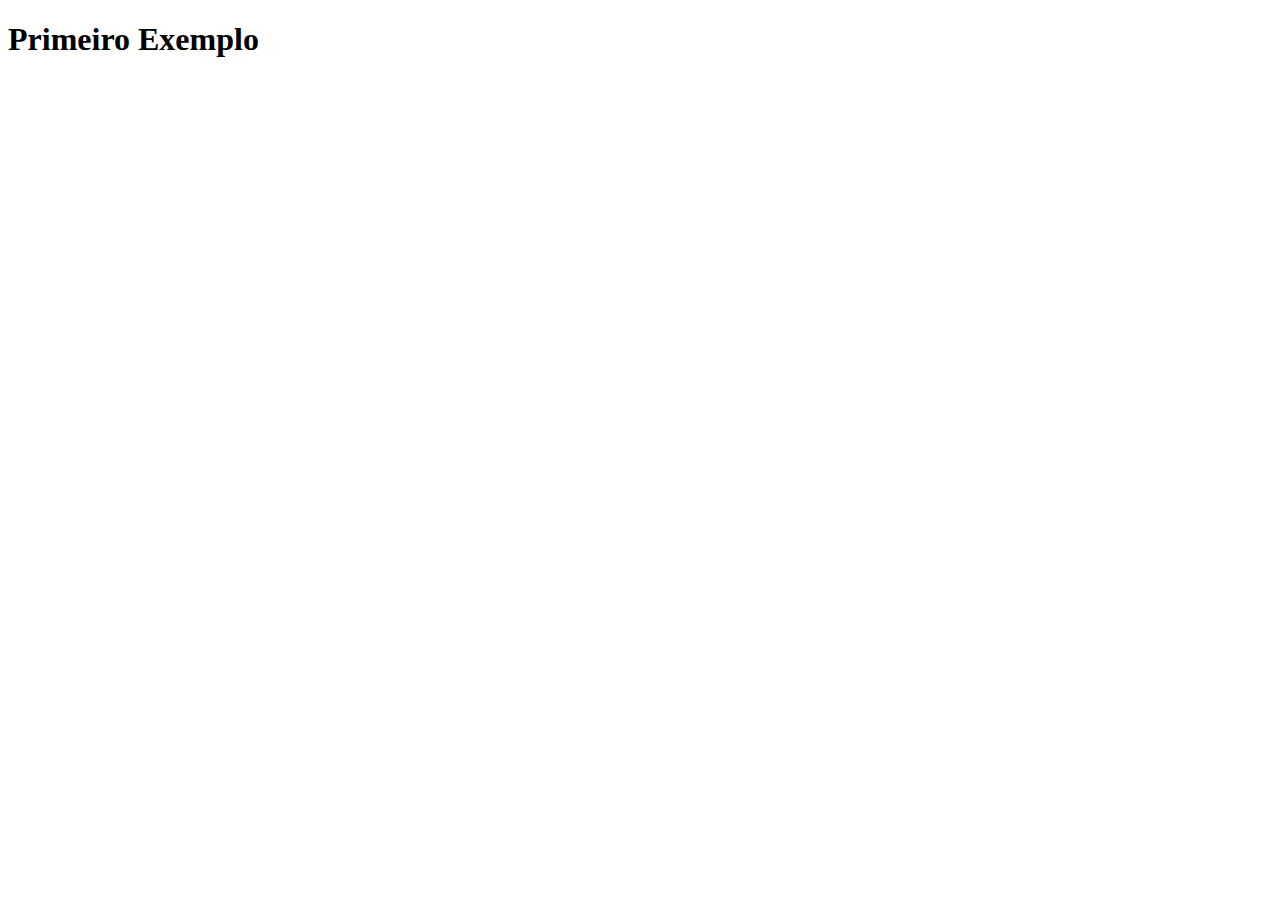
<file: Exemplo_Chrome/index.html>
<!DOCTYPE html>
<html lang="pt-br">
<head>
    <meta charset="UTF-8">
    <meta name="viewport" content="width=device-width, initial-scale=1.0">
    <title>Primeiro Exemplo Java Script</title>
</head>
<body>
    <h1>Primeiro Exemplo</h1>
    <script src="script.js"> </script>
</html>
</body>
</file>
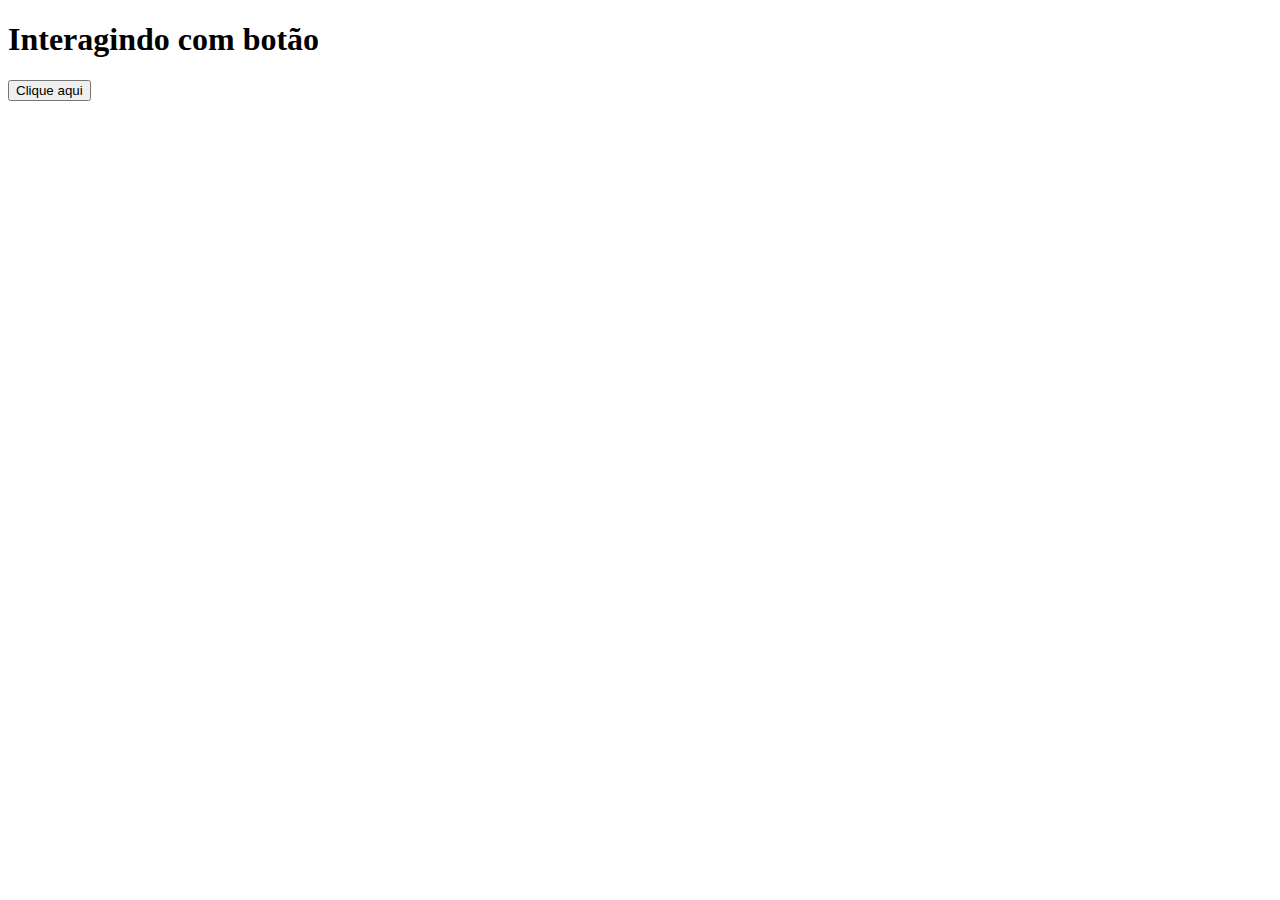
<file: Exemplo_funcao/index.html>
<!DOCTYPE html>
<html lang="pt-br">
<head>
    <meta charset="UTF-8">
    <meta name="viewport" content="width=device-width, initial-scale=1.0">
    <title>Document</title>
</head>
<body>
    <script src="script.js"></script>
    <h1>Interagindo com botão</h1>
     <button onclick="clicou()">Clique aqui</button>
</body>
</html>
</file>
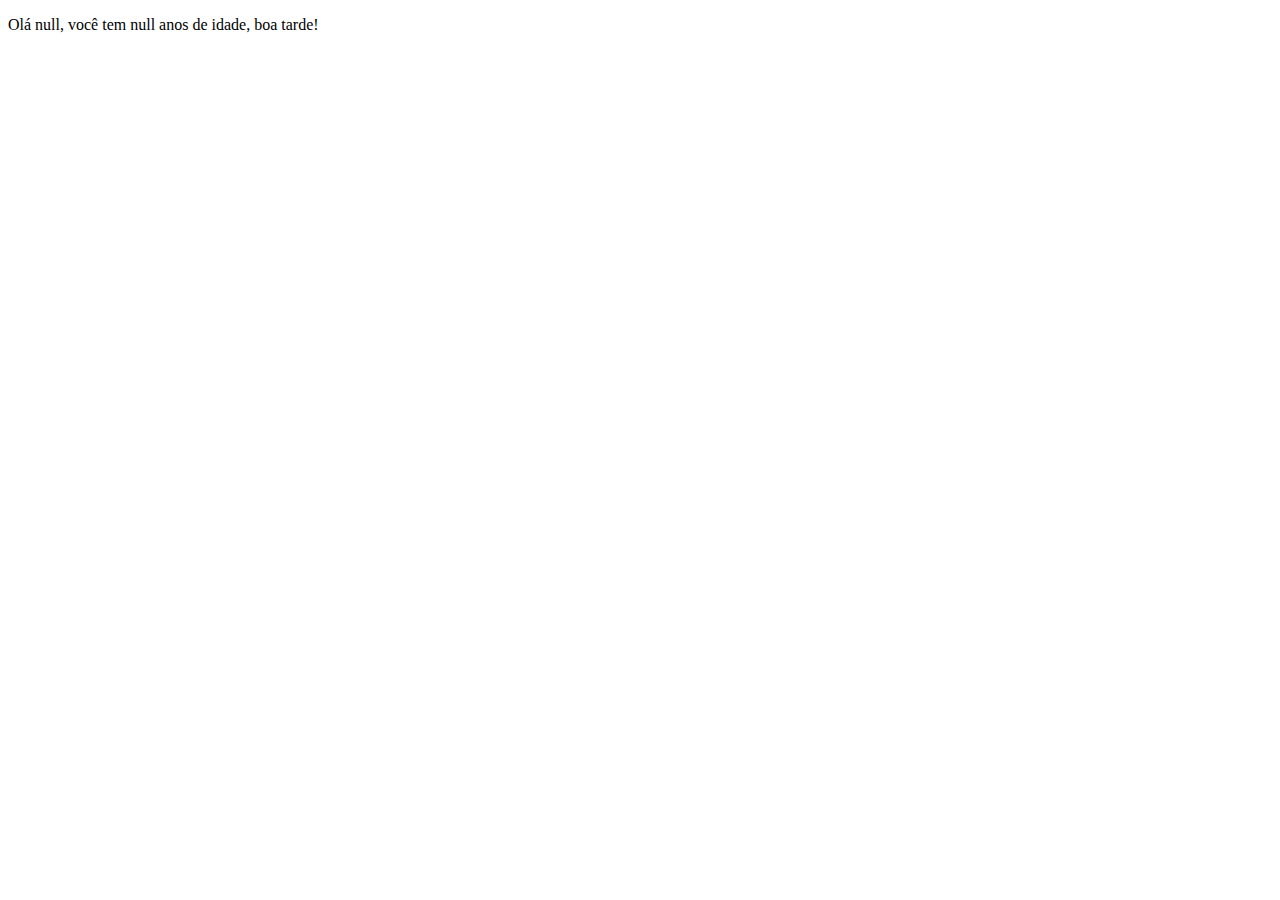
<file: Exemplo_prompt/index.html>
<!DOCTYPE html>
<html lang="pt-br">
<head>
    <meta charset="UTF-8">
    <meta name="viewport" content="width=device-width, initial-scale=1.0">
    <title>Document</title>
</head>
<body>
    <p id="resultado"></p>
    <script src="script.js"></script>
</body>
</html>
</file>
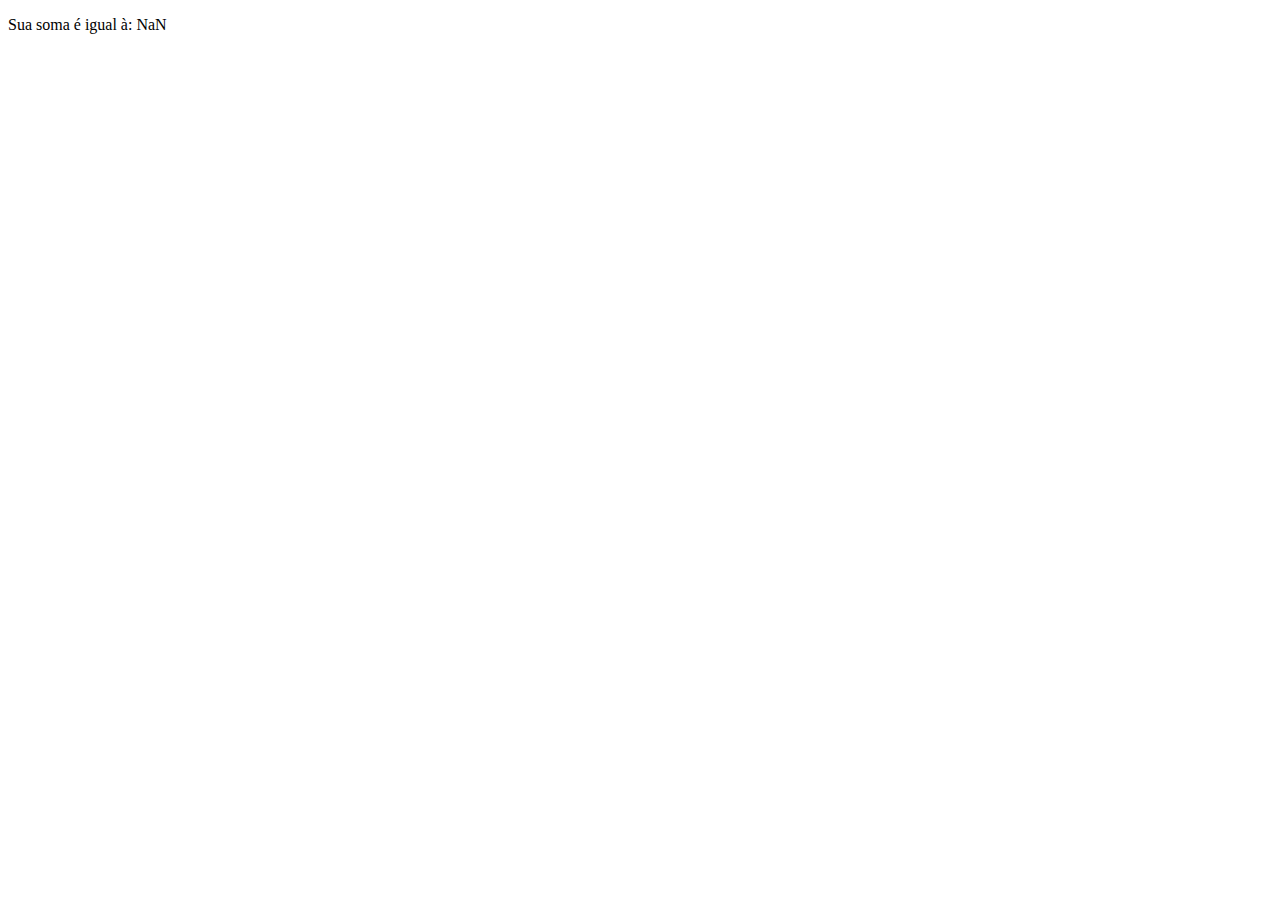
<file: Exemplo_soma/index.html>
<!DOCTYPE html>
<html lang="pt-br">
<head>
    <meta charset="UTF-8">
    <meta name="viewport" content="width=device-width, initial-scale=1.0">
    <title>Document</title>
</head>
<body>
    <p id="resultado"></p>
    <script src="script.js"></script>

</body>
</html>
</file>
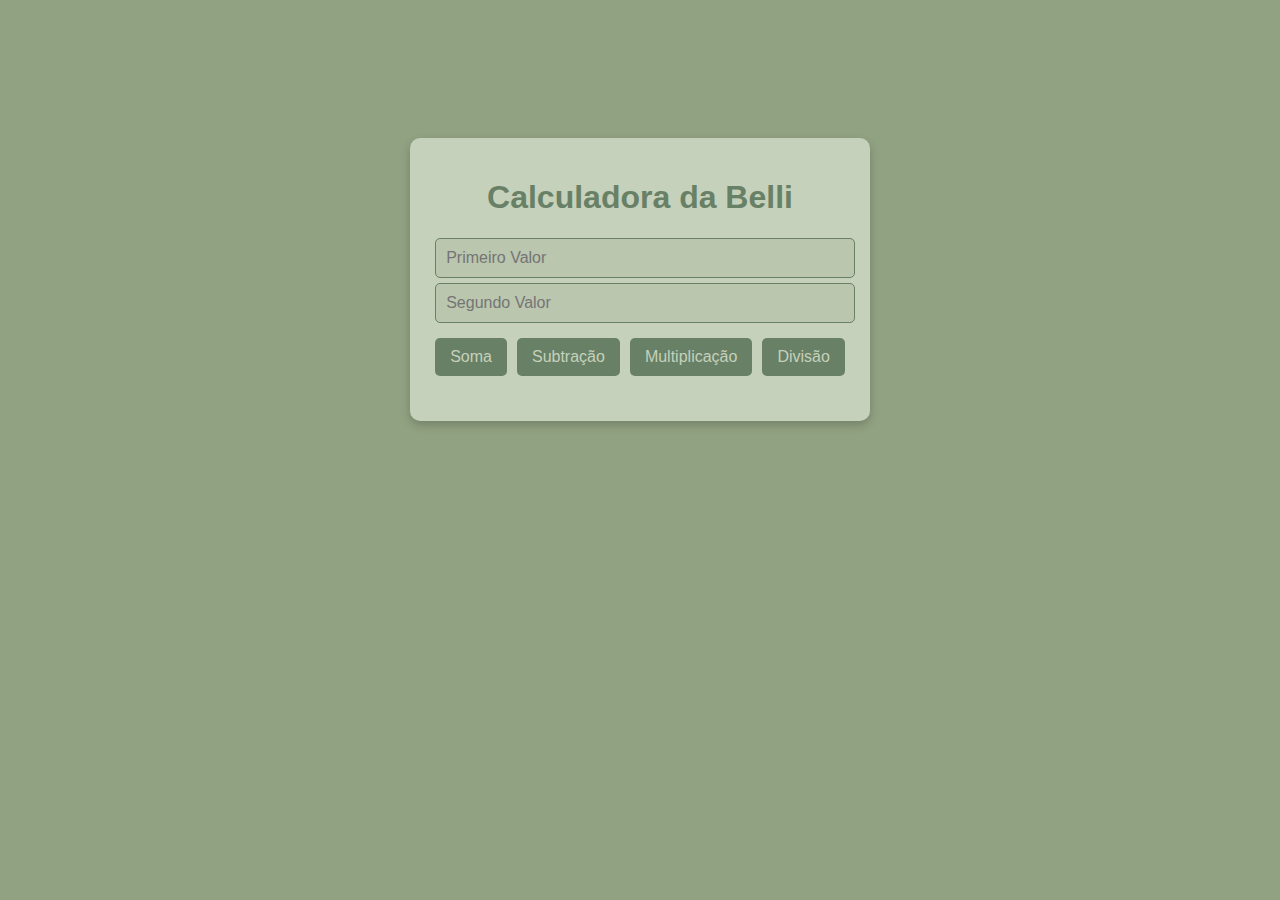
<file: Exemplo_somaFuncao/index.html>
<!DOCTYPE html>
<html lang="pt-br">
<head>
    <meta charset="UTF-8">
    <meta name="viewport" content="width=device-width, initial-scale=1.0">
    <link rel="stylesheet" href="style.css">
    <title>Document</title>
</head>
<body>
    <div class="calculadora">
        <h1>Calculadora da Belli</h1>
        <input type="text" placeholder="Primeiro Valor" id="num1">
        <input type="text" placeholder="Segundo Valor" id="num2">
        <div class="botao-container">
            <button onclick="soma()">Soma</button>
            <button onclick="subtrai()">Subtração</button>
            <button onclick="multiplica()">Multiplicação</button>
            <button onclick="divide()">Divisão</button>
        </div>
    <p id="resultado"></p>
    </div>
    <script src="script.js"></script>
</body>
</html>
</file>
<file: Exemplo_somaFuncao/style.css>
body {
    font-family: Arial, sans-serif;
    background-color: #91A282; 
    color: #535D4A; 
    text-align: center;
    padding: 20px;
}

h1 {
    color: #688066; 
}

.calculadora {
    background-color: #C5D1BA; 
    padding: 20px;
    border-radius: 10px;
    justify-content: center;
    box-shadow: 0px 4px 10px rgba(0, 0, 0, 0.2);
    display: inline-block;
    margin-top: 110px;
}

input {
    background-color: #bac6ae; 
    border: 1px solid #688066; 
    color: #535D4A;
    padding: 10px;
    margin: 5px;
    border-radius: 5px;
    font-size: 16px;
    display: block;
    width: calc(100% - 22px);
}

.botao-container {
    display: flex;
    justify-content: center;
    flex-wrap: wrap;
    margin-top: 10px;
}

button {
    background-color: #688066; 
    color: #C5D1BA;
    border: none;
    padding: 10px 15px;
    margin: 5px;
    border-radius: 5px;
    cursor: pointer;
    font-size: 16px;
    transition: background 0.3s;
}

button:hover {
    background-color: #91A282;
    color: #688066; 
}

#resultado {
    margin-top: 20px;
    font-size: 18px;
    font-weight: bold;
    color: #688066;
}
</file>
